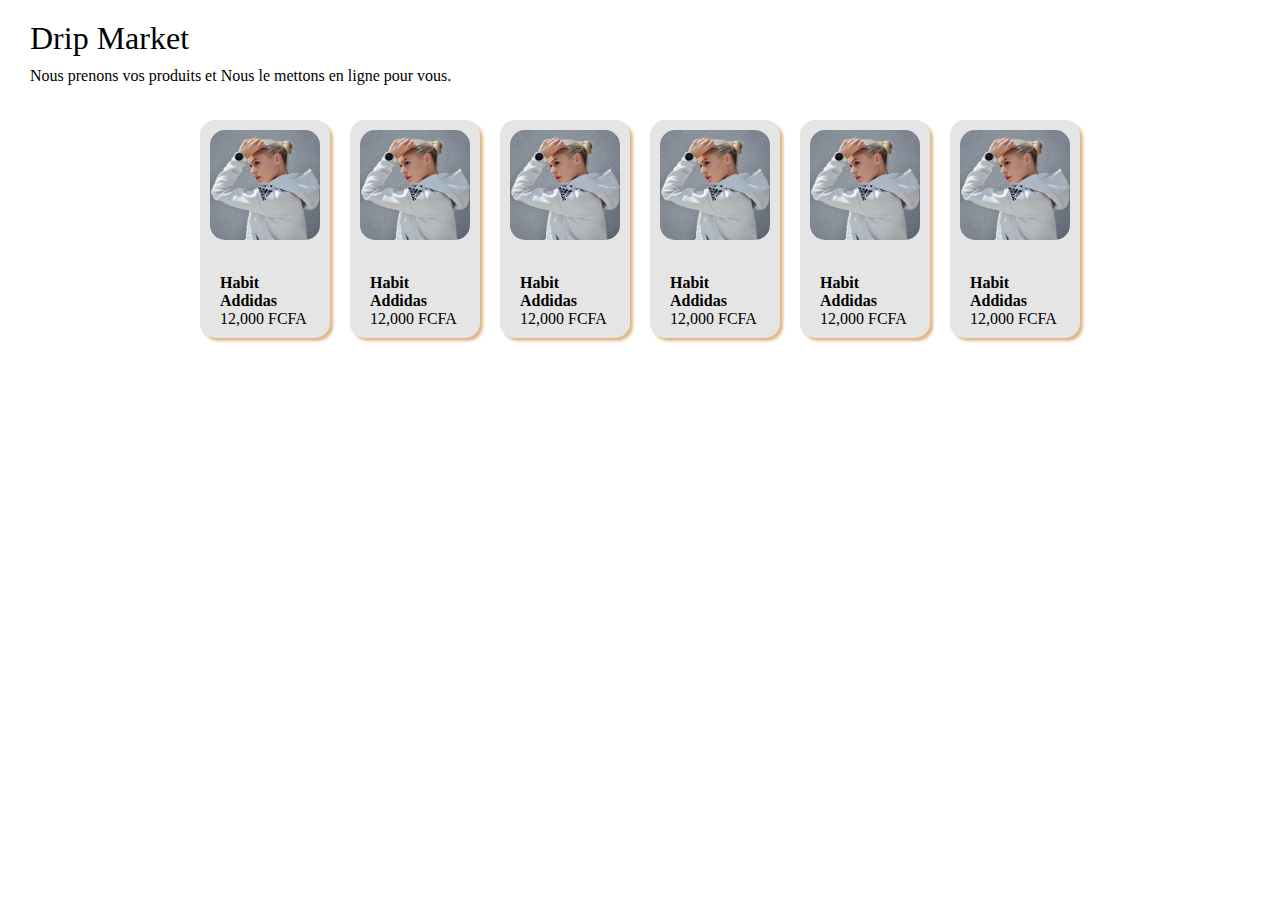
<file: index.html>
<!DOCTYPE html>
<html lang="fr">
<head>
    <meta charset="UTF-8">
    <meta name="viewport" content="width=device-width, initial-scale=1.0">
    <meta name="description" content="La plteforme E-Commerce togolaise, Le chemain de marchands togolais vers le Succès .">
    
    <title>Drip Market</title>
    <link rel="stylesheet" href="style.css">
</head>
<body>
    <h1>Drip Market</h1>

    <header class="">
        Nous prenons vos produits et Nous le mettons en ligne pour vous.
    </header>

    <div class="products">

        <div class="container">
            <a href="./pages/produit_1/index.html">
              <img src="./assets/category-3.jpg">
            </a>
            <div class="container-title">
                <h4>Habit Addidas</h3>
                <p>12,000 FCFA</p>
            </div>
        </div>

        <div class="container">
            <a href="./pages/produit_2/index.html">
                <img src="./assets/category-3.jpg">
            </a>
            <div class="container-title">
                <h4>Habit Addidas</h3>
                <p>12,000 FCFA</p>
            </div>
        </div>

        <div class="container">
            <a href="./pages/produit_1/index.html">
                <img src="./assets/category-3.jpg">
            </a>
            <div class="container-title">
                <h4>Habit Addidas</h3>
                <p>12,000 FCFA</p>
            </div>
        </div>

        <div class="container">
            <a href="./pages/produit_1/index.html">
                <img src="./assets/category-3.jpg">
            </a>
            <div class="container-title">
                <h4>Habit Addidas</h3>
                <p>12,000 FCFA</p>
            </div>
        </div>

        <div class="container">
            <a href="./pages/produit_1/index.html">
                <img src="./assets/category-3.jpg">
            </a>
            <div class="container-title">
                <h4>Habit Addidas</h3>
                <p>12,000 FCFA</p>
            </div>
        </div>

        <div class="container">
            <a href="./pages/produit_1/index.html">
                <img src="./assets/category-3.jpg">
            </a>
            <div class="container-title">
                <h4>Habit Addidas</h3>
                <p>12,000 FCFA</p>
            </div>
        </div>
    </div>
    

</body>
</html>
</file>
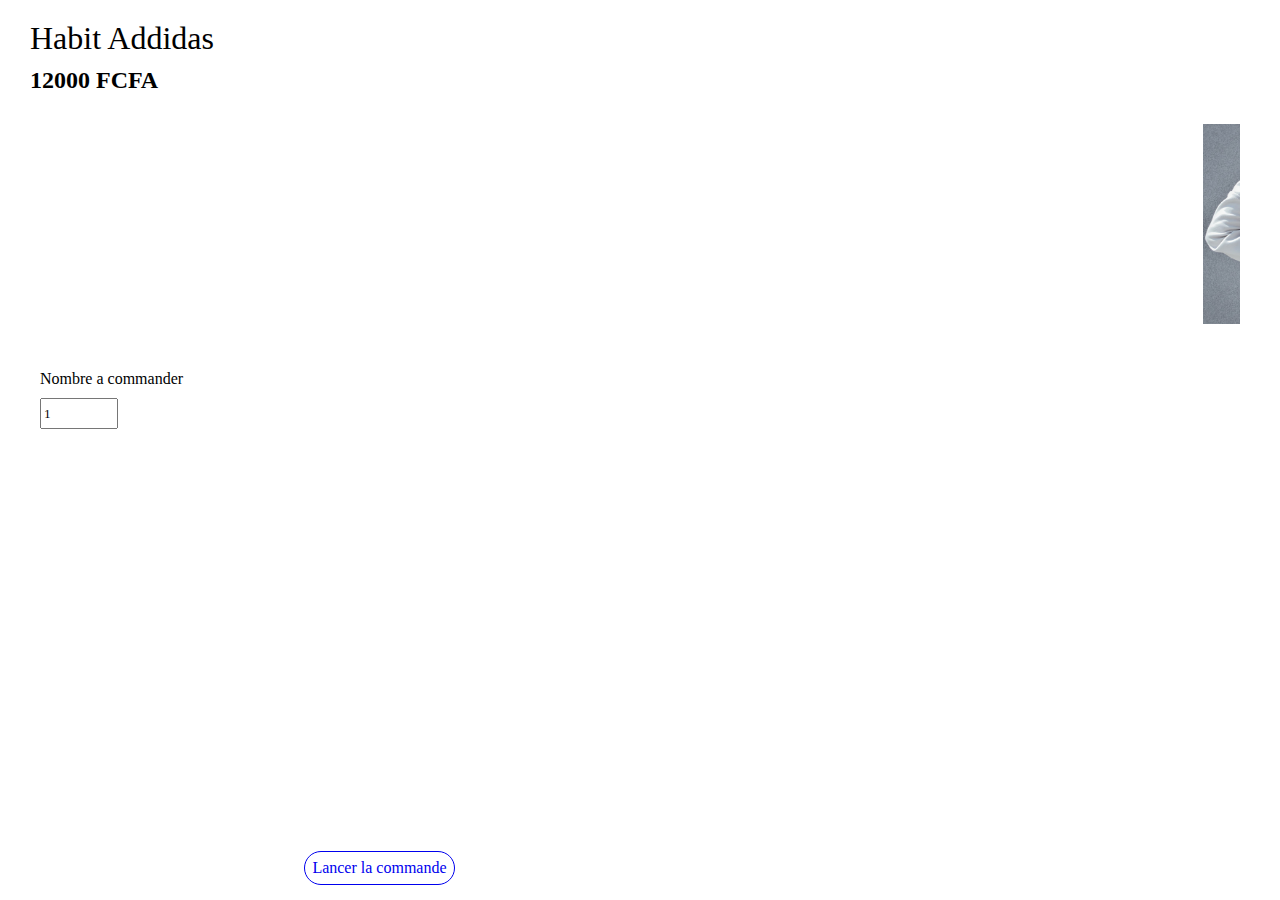
<file: pages/produit_1/index.html>
<!DOCTYPE html>
<html lang="fr">
  <head>
    <meta charset="UTF-8" />
    <meta name="viewport" content="width=device-width, initial-scale=1.0" />
    <title>Historia</title>
    <link rel="stylesheet" href="style.css" />
    <meta name="description" content="E-Commerce votre voix du succès" />
  </head>
  <body>
    <h1>Habit Addidas</h1>
    <h2>12000 FCFA</h2>

    <div class="showcase">
      <marquee behavior="" direction="">
        <img src="../../assets/category-3.jpg" alt="" />
        <img src="../../assets/category-3.jpg" alt="" />
        <img src="../../assets/category-3.jpg" alt="" />
      </marquee>
      <br />
      <span>
        <br />
        <label for="cmd_number">Nombre a commander </label>
        <br />
        <input type="number" name="" id="cmd_number" value="1" min="1" />
      </span>
    </div>
    <footer>
      <a
        href="https://wa.me/22893895181?text=Bonjour%20je%20voudrais%20commander:%20habit%20addidas%20==1"
        id="lancer_commande"
        >Lancer la commande</a
      >
    </footer>
  </body>
</html>
</file>
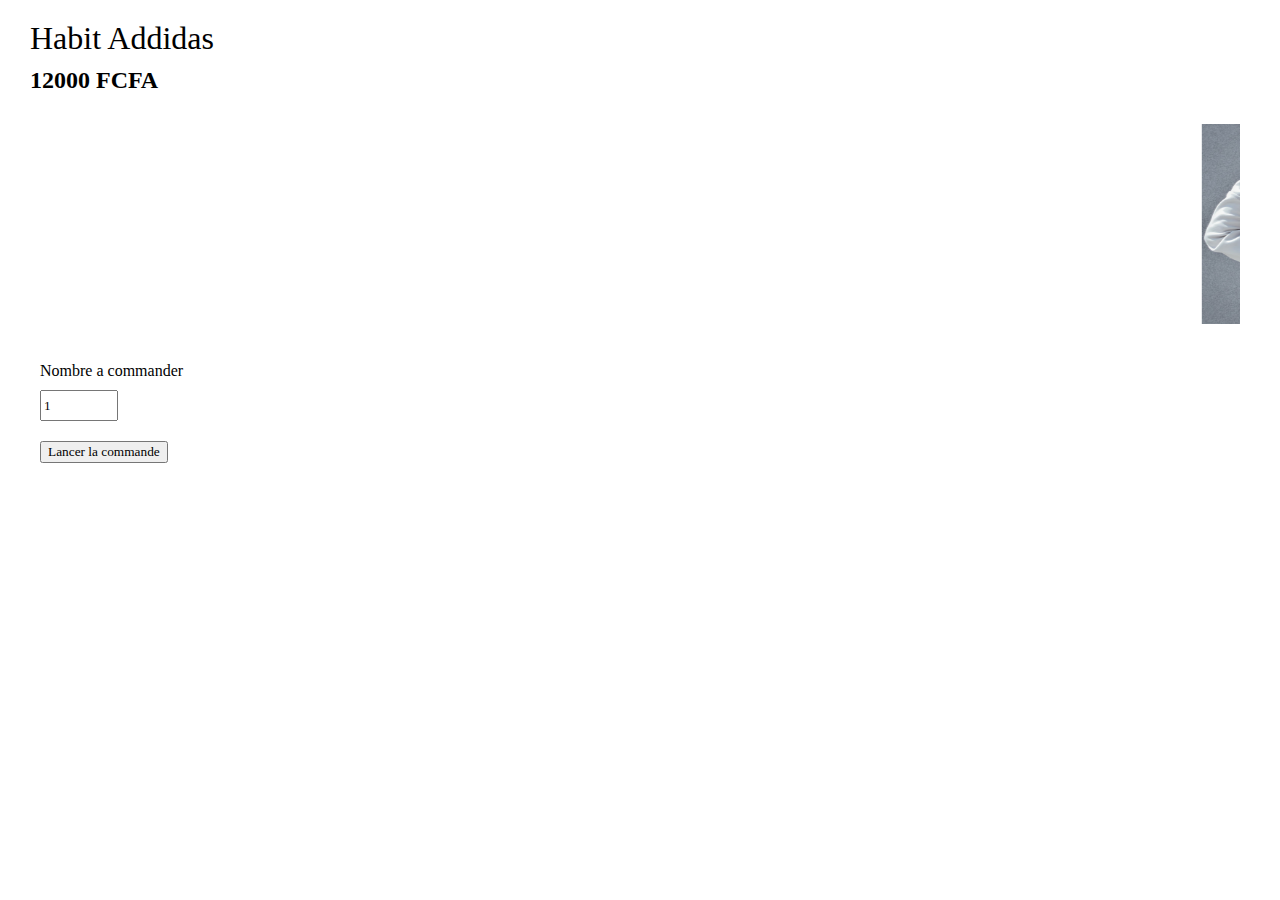
<file: pages/produit_2/index.html>
<!DOCTYPE html>
<html lang="fr">
  <head>
    <meta charset="UTF-8" />
    <meta name="viewport" content="width=device-width, initial-scale=1.0" />
    <title>Historia</title>
    <link rel="stylesheet" href="style.css" />
    <meta name="description" content="E-Commerce votre voix du succès" />
  </head>
  <body>
    <h1>Habit Addidas</h1>
    <h2>12000 FCFA</h2>

    <div class="showcase">
      <marquee behavior="" direction="">
        <img src="../../assets/category-3.jpg" alt="" />
        <img src="../../assets/category-3.jpg" alt="" />
        <img src="../../assets/category-3.jpg" alt="" />
      </marquee>
      <br />
    </div>

    <form id="cmd_number_form" action="https://wa.me/22893895181?text=Bonjour%20je%20voudrais%20commander:%20habit%20addidas%20==">
      <label for="cmd_number">Nombre a commander </label>
      <br />
      <input type="number" name="cmd_number" id="cmd_number" value="1" min="1" required />
      <br>
      <button type="submit" onclick="validateInput()">Lancer la commande</button>
    </form>

    <script type="text/javascript">
      var form = document.getElementById("cmd_number_form");
      var input = document.getElementById('cmd_number').value;

      function validateInput() {
        var input = document.getElementById('cmd_number').value;
        form.action += input;
        console.log(form.action);
      }
      validateInput();
    </script>
  </body>
</html>
</file>
<file: style.css>
* {
  margin: 10px;
  font-family: "Segoe UI";
}

h1 {
  font-weight: 200;
}
h2 {
  font-weight: 300;
}

.container {
  display: flex;
  flex-direction: row;
  justify-content: center;
  flex-wrap: wrap;
  gap: 10px;
  border-radius: 15px;
  width: 130px;
  border-style: none;
  background-color: rgb(230, 229, 229);
  box-shadow: 3px 3px 3px burlywood;
}

.products {
  display: flex;
  justify-content: center;
  flex-wrap: wrap;
}

header {
  margin-bottom: 25px;
}
img {
  width: 110px;
  height: 110px;
  border-radius: 15px;
  /* margin: 0%; */
}

h4 {
  margin-top: 0%;
  margin-bottom: 0%;
}

.container-title p {
  margin-top: 0%;
  margin-bottom: 0%;
}

a {
  margin: 0%;
  padding: 0%;
}
</file>
<file: pages/produit_1/style.css>
* {
  margin: 10px;
  font-family: "Segoe UI";
}

h1 {
  font-weight: 200;
}

input {
  width: 70px;
  height: 25px;
}

img {
  width: 200px;
  height: 200px;
}



#lancer_commande {
  text-decoration: none;
  border: 1px solid;
  padding: 7px;
  border-radius: 20px;
  position: absolute;
  bottom: 5px;
  left: calc(23%);
}
</file>
<file: pages/produit_2/style.css>
* {
  margin: 10px;
  font-family: "Segoe UI";
}

h1 {
  font-weight: 200;
}

input {
  width: 70px;
  height: 25px;
}

img {
  width: 200px;
  height: 200px;
}



#lancer_commande {
  text-decoration: none;
  border: 1px solid;
  padding: 7px;
  border-radius: 20px;
  position: absolute;
  bottom: 5px;
  left: calc(43%);
}


body {
  flex: 1;
  justify-content: center;
}
</file>
